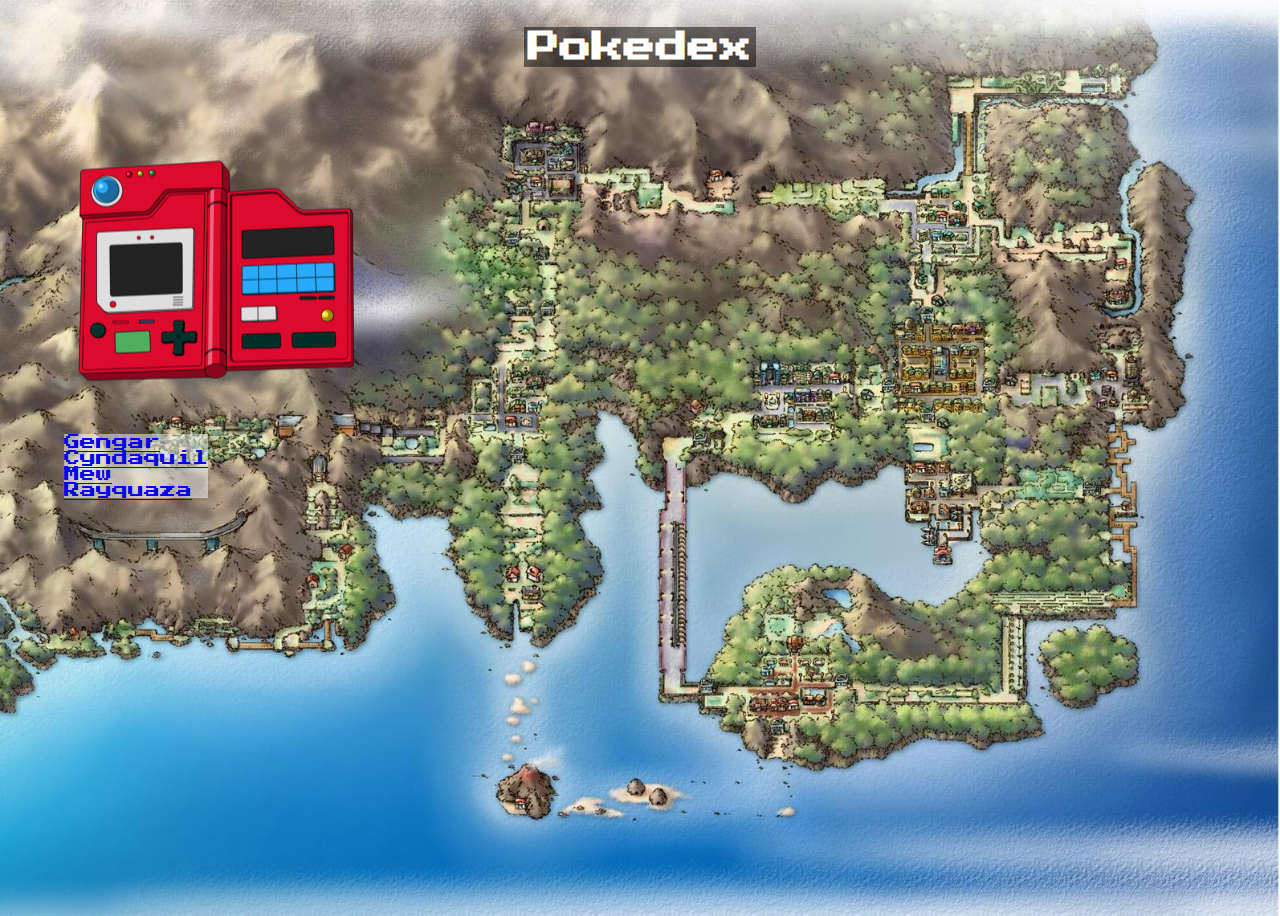
<file: index.html>
<!DOCTYPE html>
<html lang="en">
<head>
    <meta charset="UTF-8">
    <meta name="viewport" content="width=device-width, initial-scale=1.0">
    <title>Index</title>
    <link rel="stylesheet" href="estilo.css">
    <link href="https://fonts.googleapis.com/css2?family=Press+Start+2P&display=swap" rel="stylesheet">  
</head>
<body class="formatoindice">
    <h1 class="h1indice">Pokedex</h1>
    <img src="imagenespokemons/pokedex.png" class="pokedex">
    <ul class="enlaces">
        <li><a href="gengar.html">Gengar</a></li>
        <li><a href="cindaquil.html">Cyndaquil</a></li>
        <li><a href="mew.html">Mew</a></li>
        <li><a href="rayquaza.html">Rayquaza</a></li>
</body>
</html>
</file>
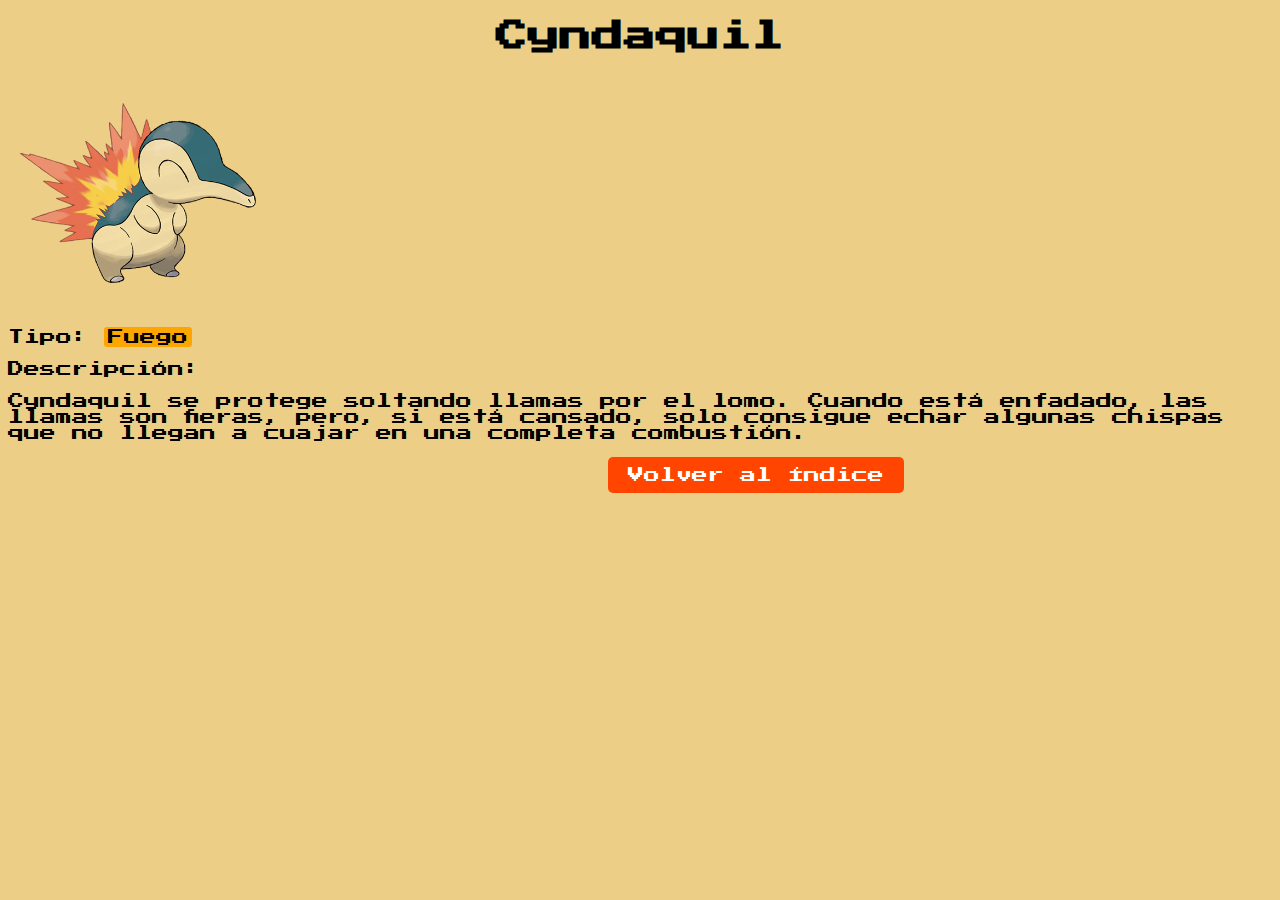
<file: cindaquil.html>
<!DOCTYPE html>
<html lang="en">
<head>
    <meta charset="UTF-8">
    <meta name="viewport" content="width=device-width, initial-scale=1.0">
    <title>Cyndaquil</title>
    <link rel="stylesheet" href="estilo.css">
    <link href="https://fonts.googleapis.com/css2?family=Press+Start+2P&display=swap" rel="stylesheet">
</head>
<body class="fondopokemons">
    <h1 class="titulopokemons">Cyndaquil</h1>
    <div class="imagenpokemons">
        <img src="imagenespokemons/cyndaquil.png" alt="Cyndaquil">
    </div>
    <p>Tipo: <span class="tipocyndaquil">Fuego</span></p>
    <p>Descripción:</p>
    <p class="descripcionpokemons">Cyndaquil se protege soltando llamas por el lomo. Cuando está enfadado, las llamas son fieras, pero, si está cansado, solo consigue echar algunas chispas que no llegan a cuajar en una completa combustión.</p>
    <a href="index.html" class="botonindice">Volver al Índice</a>
</body>
</html>
</file>
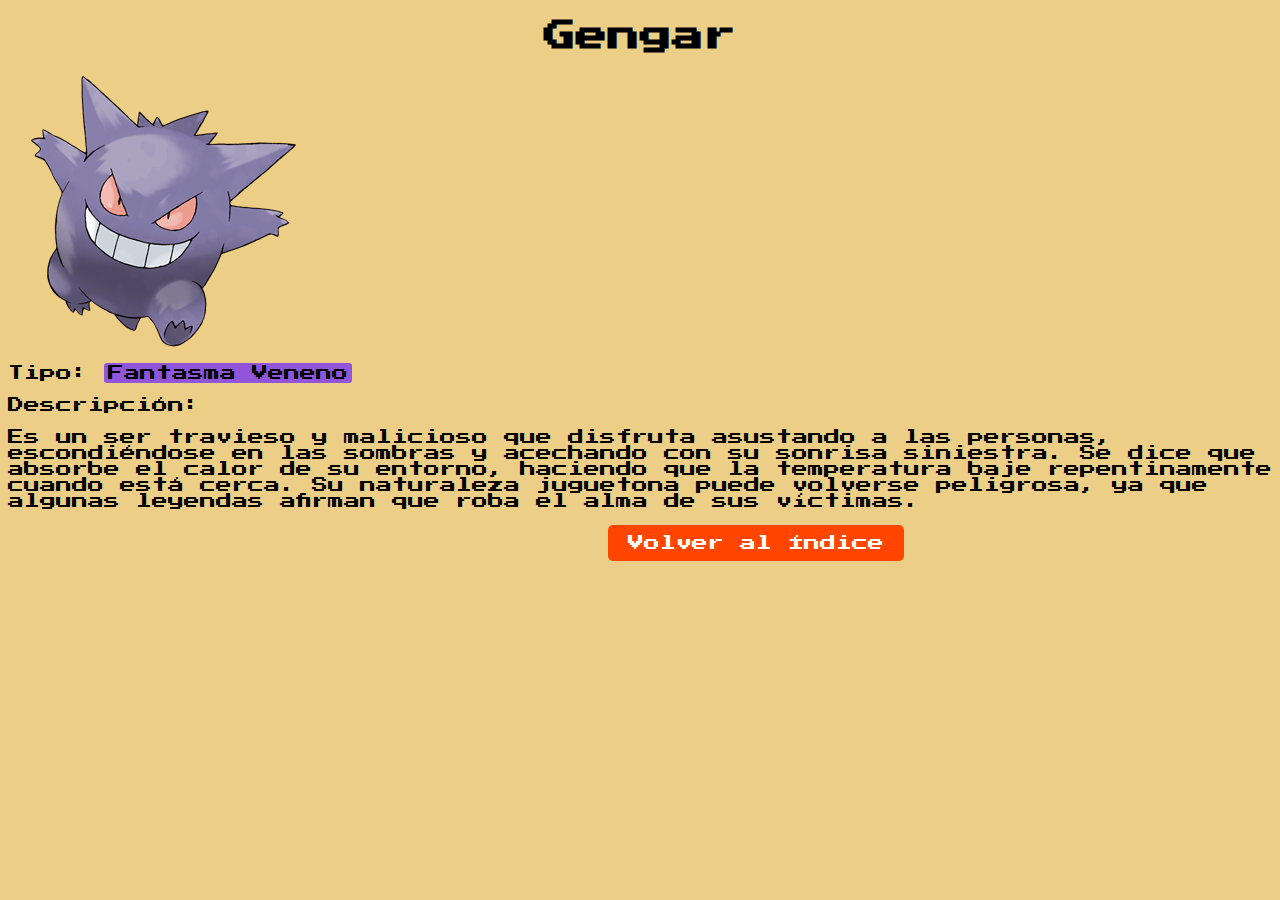
<file: gengar.html>
<!DOCTYPE html>
<html lang="en">
<head>
    <meta charset="UTF-8">
    <meta name="viewport" content="width=device-width, initial-scale=1.0">
    <title>Gengar</title>
    <link rel="stylesheet" href="estilo.css">
    <link href="https://fonts.googleapis.com/css2?family=Press+Start+2P&display=swap" rel="stylesheet">
</head>
<body class="fondopokemons">
    <h1 class="titulopokemons">Gengar</h1>
    <div class="imagenpokemons">
        <img src="imagenespokemons/gengar.png" alt="Gengar">
    </div>
    <p>Tipo: <span class="tipogengar">Fantasma Veneno</span></p>
<p>Descripción:</p>
    <p class="descripcionpokemons">Es un ser travieso y malicioso que disfruta asustando a las personas, escondiéndose en las sombras y acechando con su sonrisa siniestra. Se dice que absorbe el calor de su entorno, haciendo que la temperatura baje repentinamente cuando está cerca. Su naturaleza juguetona puede volverse peligrosa, ya que algunas leyendas afirman que roba el alma de sus víctimas.</p>
    <a href="index.html" class="botonindice">Volver al Índice</a>
</body>
</html>
</file>
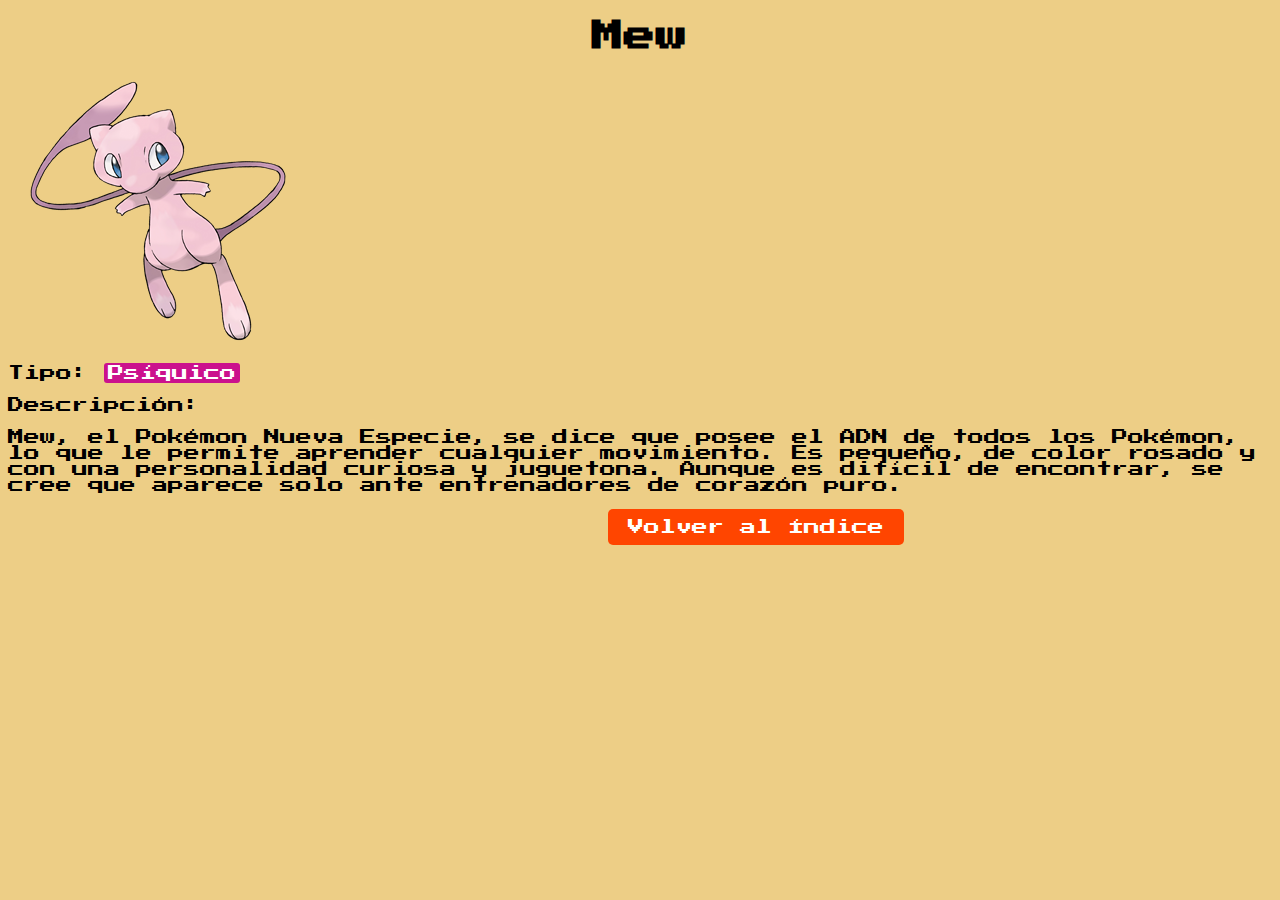
<file: mew.html>
<!DOCTYPE html>
<html lang="en">
<head>
    <meta charset="UTF-8">
    <meta name="viewport" content="width=device-width, initial-scale=1.0">
    <title>Mew</title>
    <link rel="stylesheet" href="estilo.css">
    <link href="https://fonts.googleapis.com/css2?family=Press+Start+2P&display=swap" rel="stylesheet">
</head>
<body class="fondopokemons">
    <h1 class="titulopokemons">Mew</h1>
    <div class="imagenpokemons">
        <img src="imagenespokemons/mew.png" alt="Mew">
    </div>
    <p>Tipo: <span class="tipomew">Psíquico</span></p>
    <p>Descripción:</p>
    <p class="descripcionpokemons">Mew, el Pokémon Nueva Especie, se dice que posee el ADN de todos los Pokémon, lo que le permite aprender cualquier movimiento. Es pequeño, de color rosado y con una personalidad curiosa y juguetona. Aunque es difícil de encontrar, se cree que aparece solo ante entrenadores de corazón puro. </p>
    <a href="index.html" class="botonindice">Volver al Índice</a>
</body>
</html>
</file>
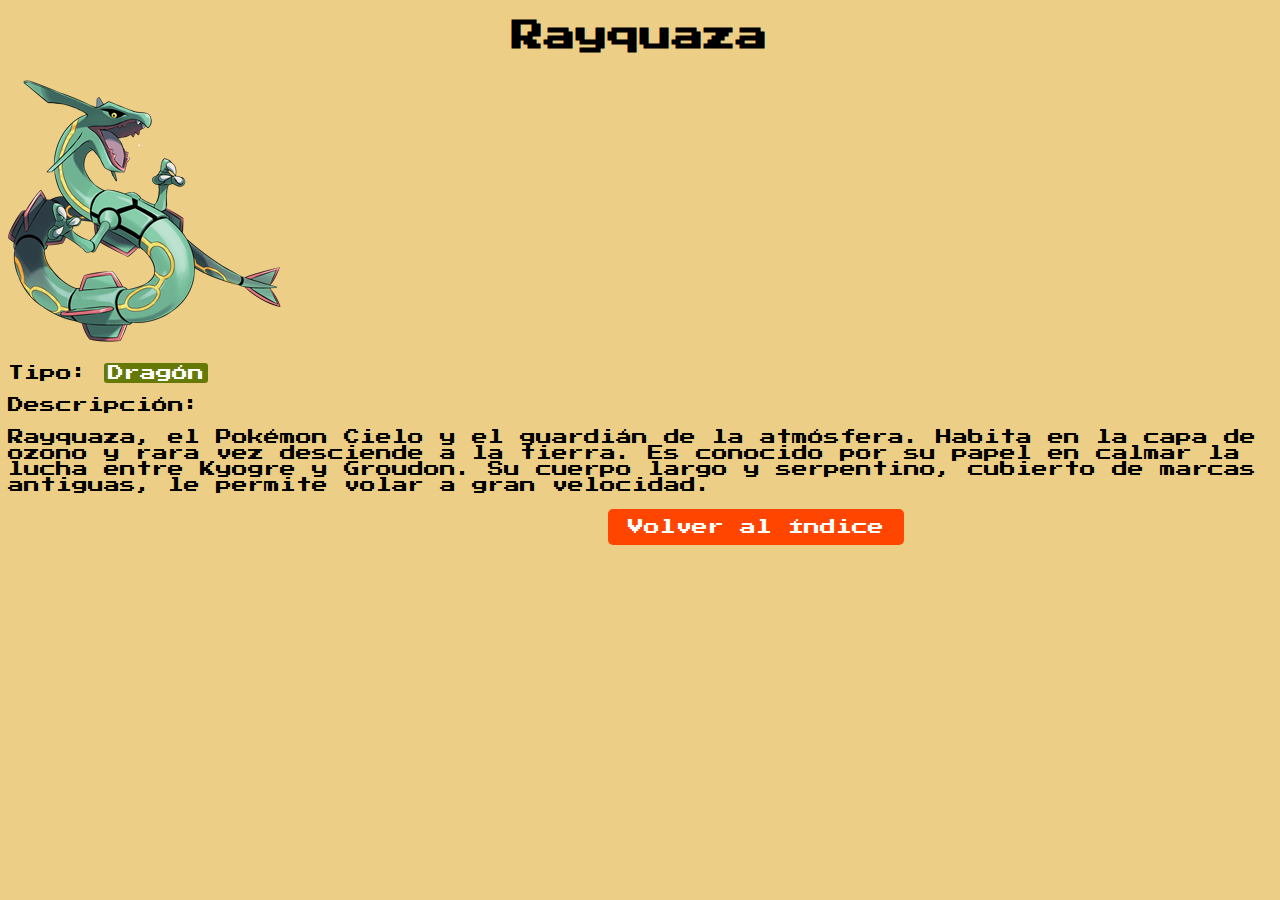
<file: rayquaza.html>
<!DOCTYPE html>
<html lang="en">
<head>
    <meta charset="UTF-8">
    <meta name="viewport" content="width=device-width, initial-scale=1.0">
    <title>Rayquaza</title>
    <link rel="stylesheet" href="estilo.css">
    <link href="https://fonts.googleapis.com/css2?family=Press+Start+2P&display=swap" rel="stylesheet">
</head>
<body class="fondopokemons">
    <h1 class="titulopokemons">Rayquaza</h1>
    <div class="imagenpokemons">
        <img src="imagenespokemons/rayquaza.png" alt="Mew">
    </div>
    <p>Tipo: <span class="tiporayquaza">Dragón</span></p>
    <p>Descripción:</p>
    <p class="descripcionpokemons">Rayquaza, el Pokémon Cielo y el guardián de la atmósfera. Habita en la capa de ozono y rara vez desciende a la tierra. Es conocido por su papel en calmar la lucha entre Kyogre y Groudon. Su cuerpo largo y serpentino, cubierto de marcas antiguas, le permite volar a gran velocidad.  </p>
    <a href="index.html" class="botonindice">Volver al Índice</a>
</body>
</html>
</file>
<file: estilo.css>
* {
    font-family: 'Press Start 2P', cursive;
}
.formatoindice {
    background-image: url('imagenespokemons/kanto-map.jpeg'); /* Cambia esto a la ruta de tu imagen de fondo */
    background-size: cover;
    background-position: center;
    background-repeat: no-repeat;
    min-height: 100vh;
    display: flex;
    flex-direction: column;
    align-items: center;
    justify-content: center;
}
.h1indice {
    display: inline-block;
    text-align: center;
    font-size: 2em; /* Ajusta el tamaño de la fuente según sea necesario */
    color: rgb(255, 255, 255);
    background: rgba(0, 0, 0, 0.5); /* Fondo oscuro para el subrayado */
    padding: 4px;
    margin: 0;
    position: absolute;
    top: 3%;
    left: 50%;
    transform: translateX(-50%);
}
.pokedex {
    position: absolute;
    top: 30%; /* Ajusta este valor para posicionar la imagen un poco por encima de la mitad */
    left: 5%; /* Ajusta este valor para posicionar la imagen en el lado izquierdo */
    transform: translateY(-50%);
    width: 300px; /* Ajusta el tamaño de la imagen según sea necesario */
    height: auto;
}
.enlaces {
    color: white;
    position: absolute;
    top: 50%; /* Ajusta este valor para posicionar los enlaces debajo de la imagen */
    left: 5%; /* Ajusta este valor para posicionar los enlaces en el lado izquierdo */
    transform: translateY(-50%);
    list-style-type: none; /* Elimina los puntos de la lista */
    padding: 0;
    background-color: rgba(255, 255, 255, 0.5);
}
.imagenpokemons {
    position: relative;
    top: 0;
    left: 0;
    transform: none;
    text-align: left; /* Mueve la imagen hacia la izquierda */
}
.fondopokemons {
    background-color: rgb(237, 206, 134);
}
.titulopokemons {
    text-align: center;
    margin-top: 20px; /* Ajusta el margen superior según sea necesario */
}
.tipocyndaquil {
    background-color: orange; /* Resalta la palabra en naranja */
    color: rgb(0, 0, 0); /* Ajusta el color del texto */
    padding: 2px 4px; /* Añade un poco de padding para el resaltado */
    border-radius: 3px; /* Añade bordes redondeados */
}
.descripcionpokemons {
    text-align: left; /* Alinea el texto a la izquierda */
    margin-top: 10px; /* Ajusta el margen superior según sea necesario */
    font-size: 1em; /* Ajusta el tamaño de la fuente según sea necesario */
    color: rgb(0, 0, 0); /* Ajusta el color del texto según sea necesario */
    width: 100%; /* Asegura que ocupe todo el ancho */
}
.botonindice {
    display: inline-block; /* Cambia a inline-block para que no ocupe toda la línea */
    margin-left: 600px; /* Centra el botón horizontalmente */
    padding: 10px 20px;
    font-size: 1em;
    color: white;
    background-color: #ff4500; /* Color de fondo del botón */
    text-decoration: none;
    border-radius: 5px;
    text-align: center;
}
.tipogengar {
    background-color: rgb(144, 85, 216); /* Resalta la palabra en naranja */
    color: rgb(0, 0, 0); /* Ajusta el color del texto */
    padding: 2px 4px; /* Añade un poco de padding para el resaltado */
    border-radius: 3px; /* Añade bordes redondeados */
}
.tipomew {
    background-color: rgb(203, 17, 141); /* Resalta la palabra en naranja */
    color: rgb(255, 255, 255); /* Ajusta el color del texto */
    padding: 2px 4px; /* Añade un poco de padding para el resaltado */
    border-radius: 3px; /* Añade bordes redondeados */
}
.tiporayquaza {
    background-color: rgb(100, 121, 6); /* Resalta la palabra en naranja */
    color: rgb(255, 255, 255); /* Ajusta el color del texto */
    padding: 2px 4px; /* Añade un poco de padding para el resaltado */
    border-radius: 3px; /* Añade bordes redondeados */
}
</file>
